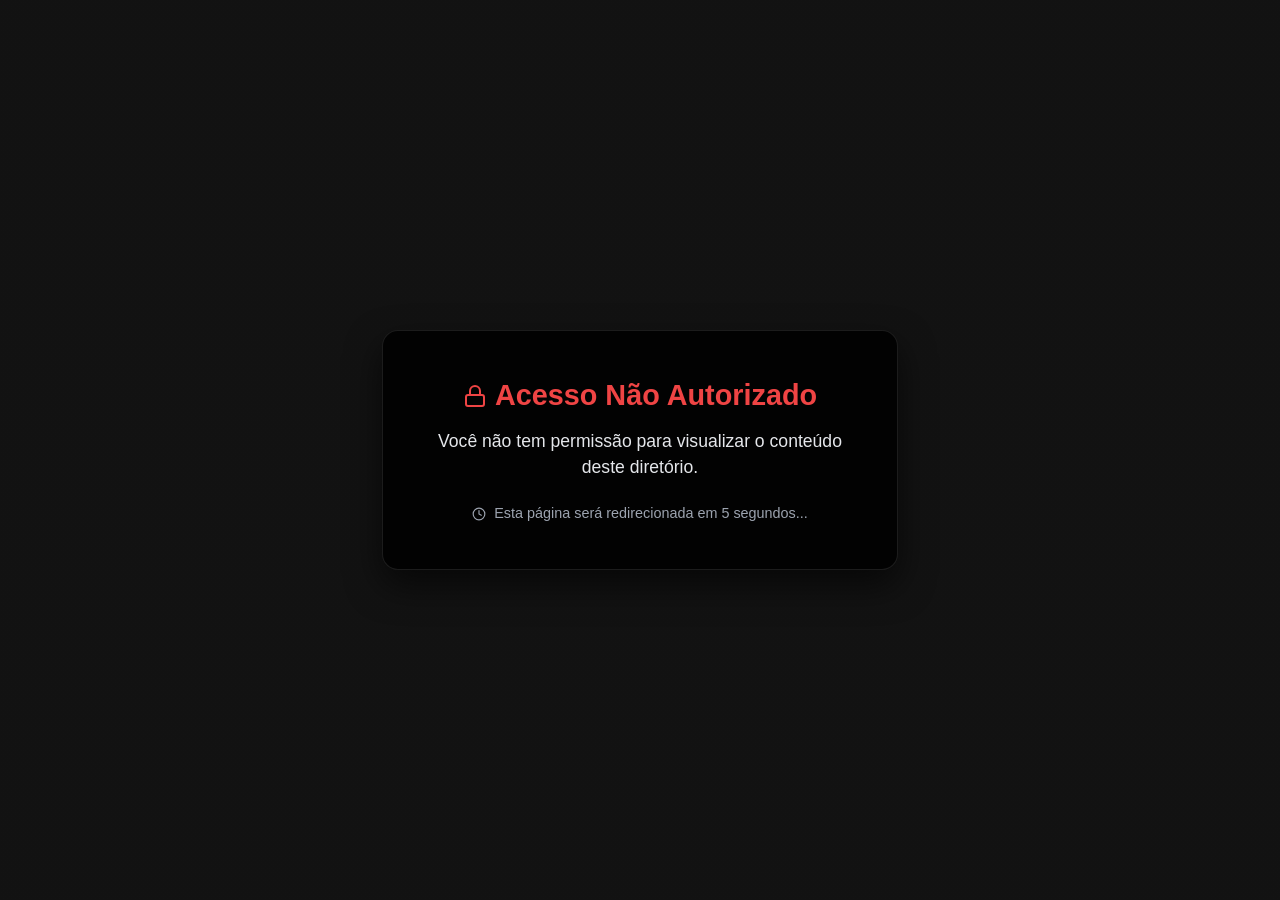
<file: assets/index.html>
<!DOCTYPE html>
<html lang="pt-BR">
<head>
    <meta charset="UTF-8">
    <meta name="viewport" content="width=device-width, initial-scale=1.0">
    <title>Acesso Restrito</title>
    <!-- Redirecionamento em 5 segundos -->
    <meta http-equiv="refresh" content="5;url=/index.php">
    <style>
        body {
            margin: 0;
            padding: 0;
            font-family: 'Inter', sans-serif, Arial;
            background-color: #1a1a1a;
            /* Fundo com imagem fixa e 70% de brilho (reduzido em 30%) */
            background-image: linear-gradient(rgba(0, 0, 0, 0.3), rgba(0, 0, 0, 0.3)), url('https://images.unsplash.com/photo-1550751827-4bd374c3f58b?ixlib=rb-4.0.3&auto=format&fit=crop&w=1920&q=80');
            background-size: cover;
            background-position: center;
            background-attachment: fixed;
            background-repeat: no-repeat;
            display: flex;
            justify-content: center;
            align-items: center;
            height: 100vh;
            color: #ffffff;
            text-align: center;
        }
        .lock-container {
            background: rgba(0, 0, 0, 0.85);
            padding: 3rem 2rem;
            border-radius: 1rem;
            border: 1px solid rgba(255, 255, 255, 0.1);
            max-width: 450px;
            box-shadow: 0 15px 35px rgba(0,0,0,0.6);
            backdrop-filter: blur(5px);
        }
        .lock-container h1 {
            color: #ef4444;
            margin: 0 0 1rem 0;
            font-size: 1.8rem;
            display: flex;
            align-items: center;
            justify-content: center;
            gap: 0.5rem;
        }
        .lock-container p {
            font-size: 1.1rem;
            line-height: 1.5;
            margin: 0 0 1.5rem 0;
            color: #e5e7eb;
        }
        .timer {
            font-size: 0.9rem;
            color: #9ca3af;
        }
    </style>
</head>
<body>
    <div class="lock-container">
        <h1>
            <svg width="24" height="24" viewBox="0 0 24 24" fill="none" stroke="currentColor" stroke-width="2" stroke-linecap="round" stroke-linejoin="round">
                <rect x="3" y="11" width="18" height="11" rx="2" ry="2"/>
                <path d="M7 11V7a5 5 0 0 1 10 0v4"/>
            </svg>
            Acesso Não Autorizado
        </h1>
        <p>Você não tem permissão para visualizar o conteúdo deste diretório.</p>
        <div class="timer">
            <svg width="14" height="14" viewBox="0 0 24 24" fill="none" stroke="currentColor" stroke-width="2" stroke-linecap="round" stroke-linejoin="round" style="vertical-align: middle; margin-right: 4px;">
                <circle cx="12" cy="12" r="10"/>
                <polyline points="12 6 12 12 16 14"/>
            </svg>
            Esta página será redirecionada em 5 segundos...
        </div>
    </div>
</body>
</html>
</file>
